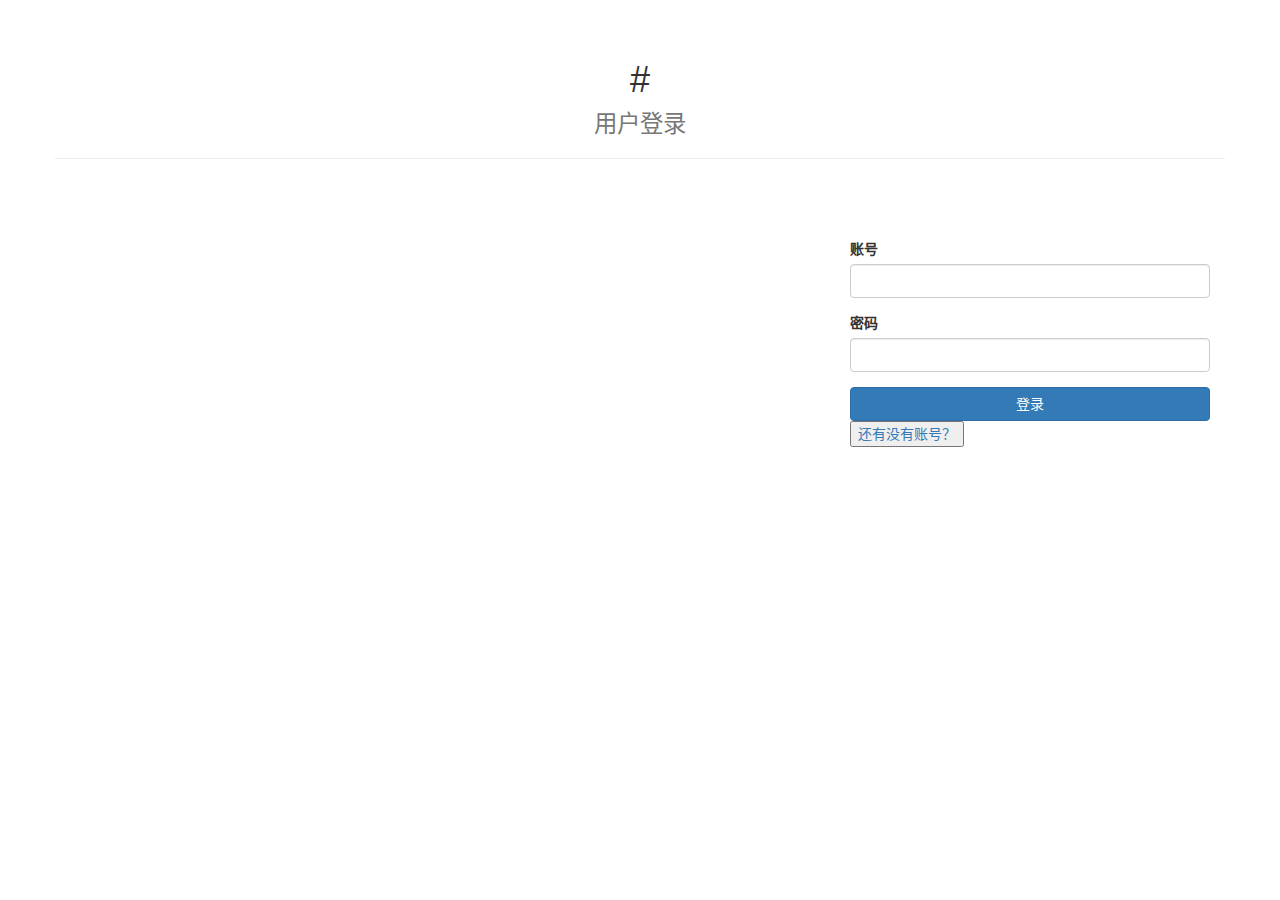
<file: login.html>
<!DOCTYPE html>
<html lang="zh-CN">
<head>
  <meta charset="utf-8">
  <meta http-equiv="X-UA-Compatible" content="IE=edge">
  <meta name="viewport" content="width=device-width, initial-scale=1">
  <title># - 用户登录</title>
  <!--[if lt IE 9]>
  <script src="html5shiv/html5shiv.min.js"></script>
  <script src="respond/respond.min.js"></script>
  <![endif]-->
  <link href="bootstrap/css/bootstrap.min.css" rel="stylesheet">
</head>
<body>
<div class="container">
  <div class="row">
    <div class="col-md-12 page-header">
      <h1 class="text-center">#<br/>
        <small>用户登录</small>
      </h1>
    </div>
  </div>
</div>
<br />
<br />
<br />
<div class="container">
  <div class="row">
    <div class="col-md-4 col-md-offset-8">
      <div class="form-group">
        <label for="account">账号</label>
        <input type="text" class="form-control" id="account"/>
      </div>
      <div class="form-group">
        <label for="password">密码</label>
        <input type="password" class="form-control" id="password"/>
      </div>
      <button id="login" class="btn btn-primary btn-block">登录</button>
      <a href="register.html">
        <button type="button" class="register-tis">还有没有账号？</button>
      </a>
    </div>
  </div>
</div>

<script src="jquery/jquery.min.js"></script>
<script src="bootstrap/js/bootstrap.min.js"></script>
<script src="layer/layer.js"></script>
<script src="login.js"></script>
<script src="js/js.cookie-2.1.0.min.js"></script>

</body>
</html>
</file>
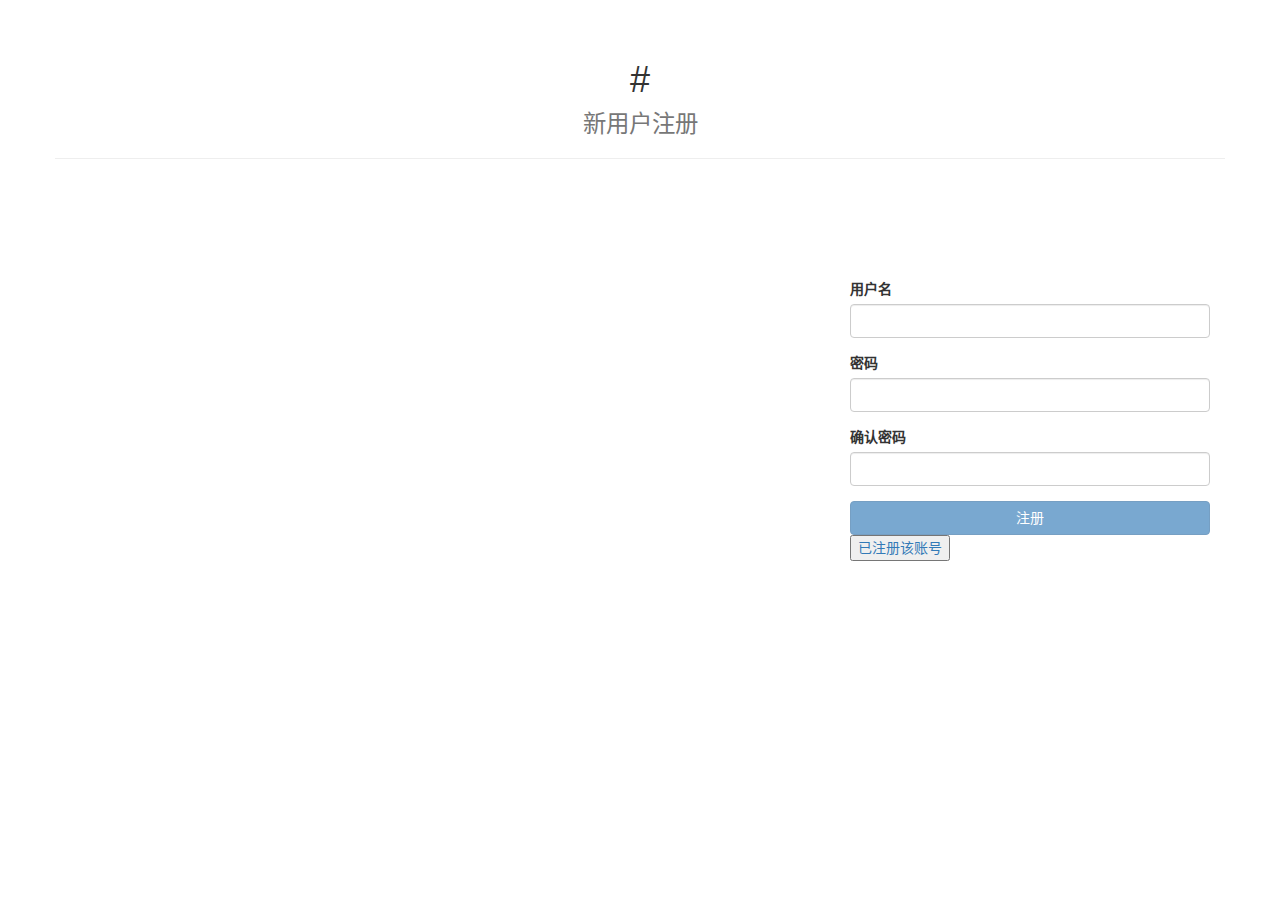
<file: register.html>
<!DOCTYPE html>
<html lang="zh-CN">
<head>
  <meta charset="utf-8">
  <meta http-equiv="X-UA-Compatible" content="IE=edge">
  <meta name="viewport" content="width=device-width, initial-scale=1">
  <title># - 新用户注册</title>
  <style>
    #error_box{
      height:40px;
      width:350px;
      margin:0 auto;
      line-height:40px;
      color:#fc4343;
    }
  </style>
  <!--[if lt IE 9]>
  <script src="html5shiv/html5shiv.min.js"></script>
  <script src="respond/respond.min.js"></script>
  <![endif]-->
  <link href="bootstrap/css/bootstrap.min.css" rel="stylesheet">
  <script>
    function fnLogin(){
      var oUname = document.getElementById("account");
      var oUpass = document.getElementById("password");
      var oError = document.getElementById("error_box");
      var isNotError = true;
      if(oUname.value.length > 20 || oUname.value.length < 10){
        oError.innerHTML = "用户名长度必须在10~20位之间";
        isNotError = false;
        return;

      }else if(oUname.value.charCodeAt(0) >= 48 && oUname.value.charCodeAt(0) <= 57){
        oError.innerHTML = "用户名开头不能为数字";
        isNotError = false;
        return;
      }else{
        for(var i=0; i<oUname.value.length; i++){
          if((oUname.value.charCodeAt(i) > 122 || oUname.value.charCodeAt(i) < 97) && (oUname.value.charCodeAt(i) > 57 || oUname.value.charCodeAt(i) < 48)){
            oError.innerHTML = "用户名只能包含小写字母和数字";
            isNotError = false;
            return;
          }
        }
      }
      if(oUpass.value.length > 20 || oUpass.value.length < 6){
        oError.innerHTML = "密码长度必须在6~20位之间";
        isNotError = false;
        return;
      }
    }
  </script>
</head>
<body>
<div class="container">
  <div class="row">
    <div class="col-md-12 page-header">
      <h1 class="text-center">#<br/>
        <small>新用户注册</small>
      </h1>
    </div>
  </div>
</div>
<br />
<br />
<br />
<div class="container">
  <div class="row">
    <div class="col-md-4 col-md-offset-8" id="form">
      <div id="error_box"></div>
      <div class="form-group">
        <label for="account">用户名</label>
        <input type="text" class="form-control" id="account"/><span id="acc" style="color: #ff2a00;display: none">请输入用户名</span>
      </div>
      <div class="form-group">
        <label for="password">密码</label>
        <input type="password" class="form-control" id="password"/><span id="ppp" style="color: #ff2a00;display: none">请输入密码</span>
      </div>
      <div class="form-group">
        <label for="password2">确认密码</label>
        <input type="password" class="form-control" id="password2"/><span id="pas2" style="color: #ff2a00;display: none">请再次确认密码</span>
      </div>
      <button id="register" disabled="true" class="btn btn-primary btn-block"  onclick="fnLogin()">注册</button>
      <a href="login.html">
        <button type="button" class="register-tis">已注册该账号</button>
      </a>
    </div>
  </div>
</div>
<script src="jquery/jquery.min.js"></script>
<script src="bootstrap/js/bootstrap.min.js"></script>
<script src="layer/layer.js"></script>
<script src="register.js"></script>
<script>
 /* $(function(){
    $('#account').on('blur', function(){
      console.log(this);
      if($('#account').val()==''){
      layer.msg('请输入用户名')}
    })
  })
  $(function(){
    $('#password').on('blur', function(){
      console.log(this);
      if($('#password').val()==''){
      layer.msg('请输入密码')}
    })
  })*/
 $(function(){
   $('#account').on('blur', function(){
     console.log(this);
     if($('#account').val()==''){
       acc.style.display='block'}
     else {acc.style.display='none'}
   })
 })
 $(function(){
   $('#password').on('blur', function(){
     console.log(this);
    if($('#password').val()==''){
       ppp.style.display='block'}
     else {ppp.style.display='none'}
 })
 })
 $(function(){
   $('#password2').on('blur', function(){
     console.log(this);
     if($('#password2').val()!=$('#password').val()||$('#password2').val()==''){
       pas2.style.display='block'
     }
     else {pas2.style.display='none'}
   })
 })

  function buttonStatus(){
    var input=$('#form input')
    var flag=1
//    if(input[0].value.length > 20){
//      layer.msg('输入的用户名过长');
//      flag=0
//    }
//    if(input[0].value.length < 10){
//      layer.msg('输入的用户名过短');
//      flag=0
//    }
    if(''==input[0].value){
      layer.msg('用户名不能为空');
      flag=0
    }
    if(flag==1){
      $('#register').attr('disabled',false)
    }else {
      $('#register').attr('disabled',true)
    }
  }
  $(function(){
    $('#form input').on('blur',function(){
      buttonStatus()
    })
    $('#form input').on('keyup', function(){
      buttonStatus()

    })
  })
</script>

</body>
</html>
</file>
